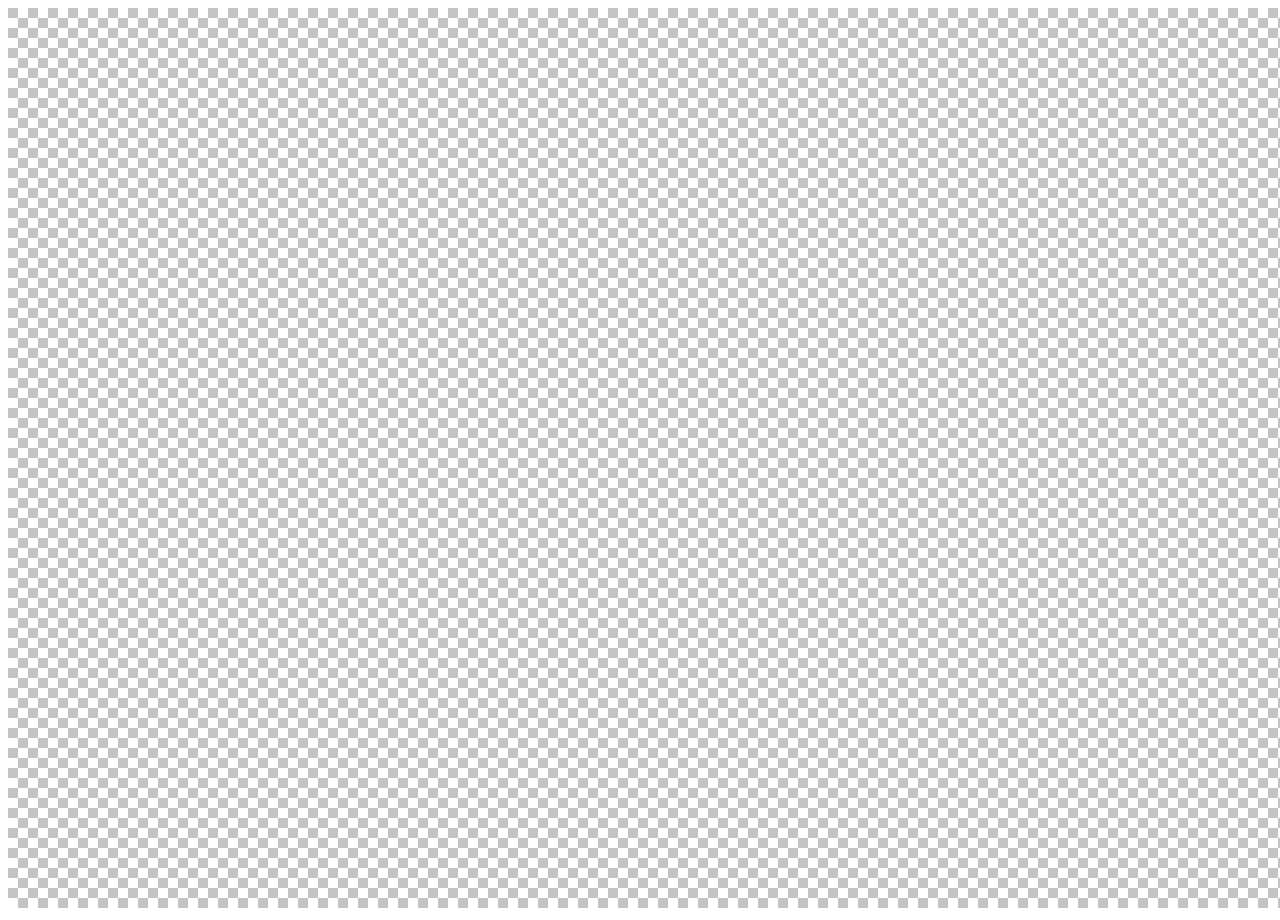
<file: tools/blankPagePatternGenerater.html>
<!DOCTYPE html>
<html lang="zh">

<head>
    <link rel="shortcut icon" href="" type="image/x-icon">
    <meta name="viewport" content="width=device-width, initial-scale=1" />
    <meta charset="utf-8">
    <title>HTML file</title>
</head>

<body>
    <canvas id="canvas" height="" width=""></canvas>
</body>

<!-- 这是用来生成那种空白背景的格子的图片的网页 -->

<script>
    const canvasDOM = document.getElementById("canvas");
    const canvasContext = canvasDOM.getContext("2d");

    let canvas = {
        size : {
            height : 900,
            width: 1600
        }
    };

    let block = {
        color : "#c3c3c3",
        size : 10,
        quantity : {
            x : 0,
            y : 0
        }
    };

    canvasDOM.height = canvas.size.height;
    canvasDOM.width = canvas.size.width;

    block.quantity.x = Math.floor(canvas.size.width / block.size);
    block.quantity.y = Math.floor(canvas.size.height / block.size);

    canvasContext.fillStyle = "#ffffff";

    canvasContext.fillRect(0, 0, canvas.size.width, canvas.size.height);

    canvasContext.fillStyle = block.color;

    for (let y = 0; y < block.quantity.y; y++) {
        for (let x = 0; x < block.quantity.x; x++) {
            if (y % 2 == 0) {
                if (x % 2 == 0) {
                    canvasContext.fillRect(x * block.size, y * block.size, block.size, block.size);
                }
            } else {
                if (x % 2 != 0) {
                    canvasContext.fillRect(x * block.size, y * block.size, block.size, block.size);
                }
            }
        }
    }
</script>

</html>
</file>
